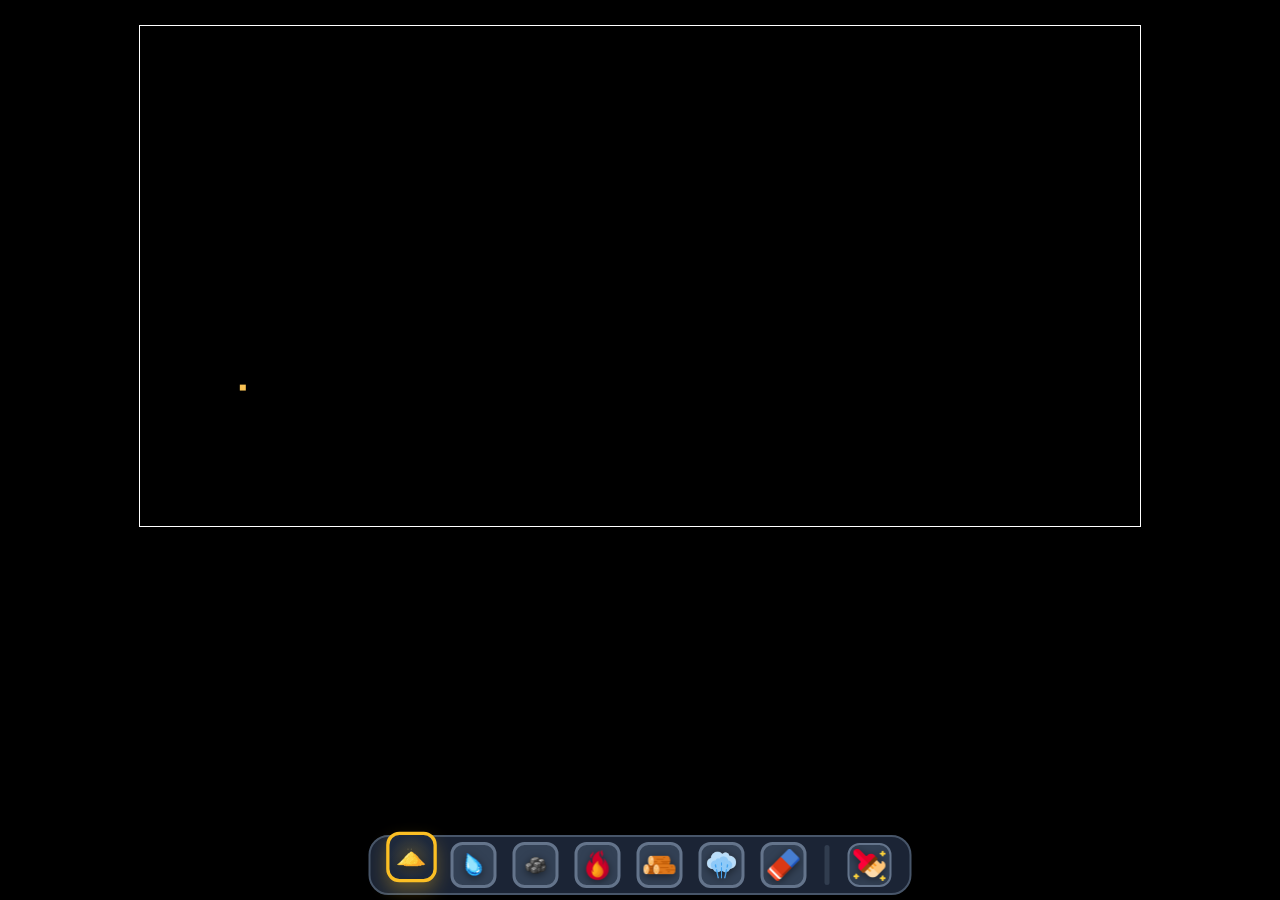
<file: index.html>
<!DOCTYPE html>
<html lang="en">
<head>
    <meta charset="UTF-8">
    <meta name="viewport" content="width=device-width, initial-scale=1.0">
    <title>Sandbox</title>

    <link rel="stylesheet" href="style.css">
</head>
<body>
    <div id="canvas_container">
        <canvas id="canvas" style="width: 1000px; height: 500px; border:1px solid #fff; touch-action: none;"></canvas>
    </div>

    <div class="hotbar">
        <div>
            <input type="radio" id="selectSand" name="selectedElement" value="1" checked>
            <label class="hotbarItem" for="selectSand">
                <img src="img/sand_icon.png" alt="Sand">
            </label>
        </div>
    
        <div>
            <input type="radio" id="selectWater" name="selectedElement" value="2">
            <label class="hotbarItem" for="selectWater">
                <img src="img/water_icon.png" alt="Water">
            </label>
        </div>
    
        <div>
            <input type="radio" id="selectStone" name="selectedElement" value="3">
            <label class="hotbarItem" for="selectStone">
                <img src="img/stone_icon.png" alt="Stone">
            </label>
        </div>

        <div>
            <input type="radio" id="selectFire" name="selectedElement" value="4">
            <label class="hotbarItem" for="selectFire">
                <img src="img/fire_icon.png" alt="Fire">
            </label>
        </div>

        <div>
            <input type="radio" id="selectWood" name="selectedElement" value="5">
            <label class="hotbarItem" for="selectWood">
                <img src="img/wood_icon.png" alt="Wood">
            </label>
        </div>

        <div>
            <input type="radio" id="selectSteam" name="selectedElement" value="7">
            <label class="hotbarItem" for="selectSteam">
                <img src="img/steam_icon.png" alt="Steam">
            </label>
        </div>

        <div>
            <input type="radio" id="selectEraser" name="selectedElement" value="0">
            <label class="hotbarItem" for="selectEraser">
                <img src="img/eraser_icon.png" alt="Eraser">
            </label>
        </div>

        <div class="divider"></div>

        <div id="clearAll">
            <input type="button" id="clearAllBtn" name="selectedElement" value="clear">
            <label class="hotbarItem" for="clearAllBtn">
                <img src="img/clear_icon.png" alt="Clear all">
            </label>
        </div>
    </div>

    <script src="canvasHandler.js"></script>
    <script src="particles.js"></script>
    <script src="gameLogic.js"></script>
    <script src="animation.js"></script>
    <script src="script.js"></script>
</body>
</html>
</file>
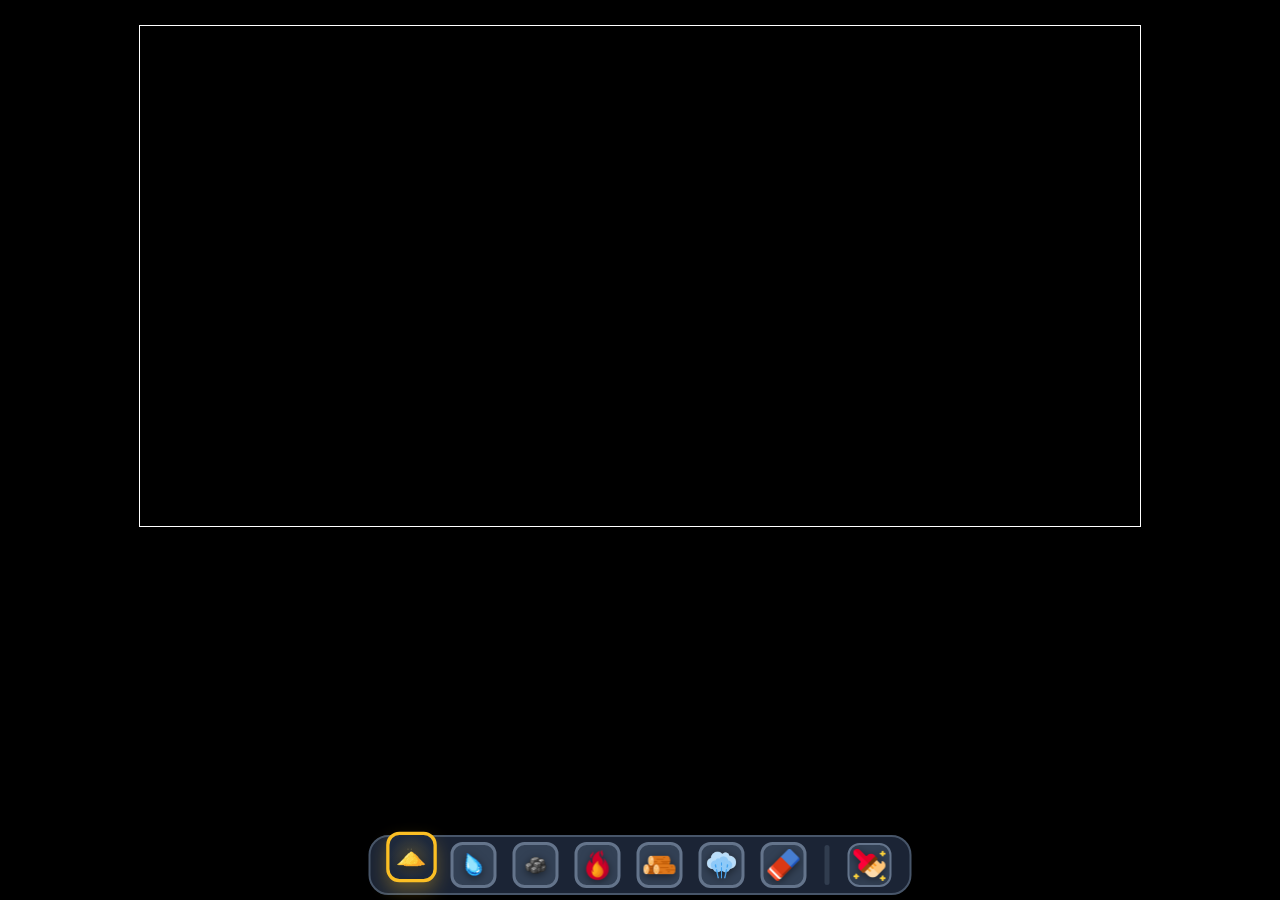
<file: src/index.html>
<!DOCTYPE html>
<html lang="en">
<head>
    <meta charset="UTF-8">
    <meta name="viewport" content="width=device-width, initial-scale=1.0">
    <title>Sandbox</title>

    <link rel="stylesheet" href="style.css">
</head>
<body>
    <div id="canvas_container">
        <canvas id="canvas" style="width: 1000px; height: 500px; border:1px solid #fff; touch-action: none;"></canvas>
    </div>

    <div class="hotbar">
        <div>
            <input type="radio" id="selectSand" name="selectedElement" value="1" checked>
            <label class="hotbarItem" for="selectSand">
                <img src="img/sand_icon.png" alt="Sand">
            </label>
        </div>
    
        <div>
            <input type="radio" id="selectWater" name="selectedElement" value="2">
            <label class="hotbarItem" for="selectWater">
                <img src="img/water_icon.png" alt="Water">
            </label>
        </div>
    
        <div>
            <input type="radio" id="selectStone" name="selectedElement" value="3">
            <label class="hotbarItem" for="selectStone">
                <img src="img/stone_icon.png" alt="Stone">
            </label>
        </div>

        <div>
            <input type="radio" id="selectFire" name="selectedElement" value="4">
            <label class="hotbarItem" for="selectFire">
                <img src="img/fire_icon.png" alt="Fire">
            </label>
        </div>

        <div>
            <input type="radio" id="selectWood" name="selectedElement" value="5">
            <label class="hotbarItem" for="selectWood">
                <img src="img/wood_icon.png" alt="Wood">
            </label>
        </div>

        <div>
            <input type="radio" id="selectSteam" name="selectedElement" value="7">
            <label class="hotbarItem" for="selectSteam">
                <img src="img/steam_icon.png" alt="Steam">
            </label>
        </div>

        <div>
            <input type="radio" id="selectEraser" name="selectedElement" value="0">
            <label class="hotbarItem" for="selectEraser">
                <img src="img/eraser_icon.png" alt="Eraser">
            </label>
        </div>

        <div class="divider"></div>

        <div id="clearAll">
            <input type="button" id="clearAllBtn" name="selectedElement" value="clear">
            <label class="hotbarItem" for="clearAllBtn">
                <img src="img/clear_icon.png" alt="Clear all">
            </label>
        </div>
    </div>

    <script src="js/canvasHandler.js"></script>
    <script src="js/eventHandler.js"></script>
    <script src="js/particles.js"></script>
    <script src="js/particleSolid.js"></script>
    <script src="js/particleLiquid.js"></script>
    <script src="js/particleGas.js"></script>
    <script src="js/gameLogic.js"></script>
    <script src="js/animation.js"></script>
    <script src="js/script.js"></script>
</body>
</html>
</file>
<file: style.css>
body{
    background-color: black;
}

#canvas_container{
    display: grid;
    place-items: center;
    margin-top: 2%;
}

.text{
    color: white;
}

.hotbar {
    position: absolute;
    bottom: 5px; 
    left: 50%;
    transform: translateX(-50%);
    
    display: flex;
    flex-wrap: nowrap;
    align-items: center;
    justify-content: center;
    
    background: rgba(30, 41, 59, 0.9);
    padding: 5px 10px;
    border: 2px solid #475569;
    border-radius: 20px;
    box-shadow: 0 10px 25px rgba(0, 0, 0, 0.5);
    z-index: 1000;
}

.hotbar input[type="radio"] {
    position: absolute;
    opacity: 0;
    width: 0;
    height: 0;
}

.hotbarItem {
    display: flex;
    align-items: center;
    justify-content: center;
    width: 40px;
    height: 40px;
    margin: 0 8px;
    cursor: pointer;
    background-color: #334155;
    border: 3px solid #64748b;
    border-radius: 12px;
    transition: all 0.2s cubic-bezier(0.175, 0.885, 0.32, 1.275);
    position: relative;
    overflow: hidden;
}

.hotbarItem img {
    width: 80%;
    height: 80%;
    margin: 0 auto;
    object-fit: contain;
    pointer-events: none;
    filter: drop-shadow(0 2px 4px rgba(0,0,0,0.5));
}

.hotbarItem:hover {
    background-color: #475569;
    border-color: #94a3b8;
}

input[type="radio"]:checked + .hotbarItem {
    background-color: #1e293b;
    border-color: #fbbf24;
    transform: translateY(-8px) scale(1.1);
    box-shadow: 0 8px 15px rgba(251, 191, 36, 0.3);
}

input[type="radio"]:checked + .hotbarItem::after {
    content: '';
    position: absolute;
    top: 0; left: 0; right: 0; bottom: 0;
    background: radial-gradient(circle, rgba(251, 191, 36, 0.2) 0%, transparent 70%);
}

.hotbar div {
    display: flex;
}

#clearAllBtn {
    display: none;
}

.hotbarItem[for="clearAllBtn"] {
    background-color: #334155;
    border: 2px solid #64748b;
    margin: 0 8px;
}

.hotbarItem[for="clearAllBtn"]:hover {
    background-color: #475569;
    border-color: #94a3b8;
}

.hotbarItem[for="clearAllBtn"]:active {
    background-color: #1e293b;
    border-color: #fbbf24;
    transform: translateY(2px);
    transition: 0.05s;
}

.divider {
    width: 5px;
    height: 40px;
    background-color: #475569;
    border-radius: 5px;
    margin: 0 10px;    
    align-self: center;
    opacity: 0.5;      
}

@media (max-width: 600px) {
    .hotbar {
        bottom: 15px;
        padding: 6px 10px;
        border-radius: 15px;
    }

    .hotbarItem {
        width: 45px;
        height: 45px;
        margin: 0 5px;
        border-width: 2px;
    }
    
    input[type="radio"]:checked + .hotbarItem {
        transform: translateY(-5px) scale(1.05);
    }
}
</file>
<file: src/style.css>
body{
    background-color: black;
}

#canvas_container{
    display: grid;
    place-items: center;
    margin-top: 2%;
}

.text{
    color: white;
}

.hotbar {
    position: absolute;
    bottom: 5px; 
    left: 50%;
    transform: translateX(-50%);
    
    display: flex;
    flex-wrap: nowrap;
    align-items: center;
    justify-content: center;
    
    background: rgba(30, 41, 59, 0.9);
    padding: 5px 10px;
    border: 2px solid #475569;
    border-radius: 20px;
    box-shadow: 0 10px 25px rgba(0, 0, 0, 0.5);
    z-index: 1000;
}

.hotbar input[type="radio"] {
    position: absolute;
    opacity: 0;
    width: 0;
    height: 0;
}

.hotbarItem {
    display: flex;
    align-items: center;
    justify-content: center;
    width: 40px;
    height: 40px;
    margin: 0 8px;
    cursor: pointer;
    background-color: #334155;
    border: 3px solid #64748b;
    border-radius: 12px;
    transition: all 0.2s cubic-bezier(0.175, 0.885, 0.32, 1.275);
    position: relative;
    overflow: hidden;
}

.hotbarItem img {
    width: 80%;
    height: 80%;
    margin: 0 auto;
    object-fit: contain;
    pointer-events: none;
    filter: drop-shadow(0 2px 4px rgba(0,0,0,0.5));
}

.hotbarItem:hover {
    background-color: #475569;
    border-color: #94a3b8;
}

input[type="radio"]:checked + .hotbarItem {
    background-color: #1e293b;
    border-color: #fbbf24;
    transform: translateY(-8px) scale(1.1);
    box-shadow: 0 8px 15px rgba(251, 191, 36, 0.3);
}

input[type="radio"]:checked + .hotbarItem::after {
    content: '';
    position: absolute;
    top: 0; left: 0; right: 0; bottom: 0;
    background: radial-gradient(circle, rgba(251, 191, 36, 0.2) 0%, transparent 70%);
}

.hotbar div {
    display: flex;
}

#clearAllBtn {
    display: none;
}

.hotbarItem[for="clearAllBtn"] {
    background-color: #334155;
    border: 2px solid #64748b;
    margin: 0 8px;
}

.hotbarItem[for="clearAllBtn"]:hover {
    background-color: #475569;
    border-color: #94a3b8;
}

.hotbarItem[for="clearAllBtn"]:active {
    background-color: #1e293b;
    border-color: #fbbf24;
    transform: translateY(2px);
    transition: 0.05s;
}

.divider {
    width: 5px;
    height: 40px;
    background-color: #475569;
    border-radius: 5px;
    margin: 0 10px;    
    align-self: center;
    opacity: 0.5;      
}

@media (max-width: 600px) {
    .hotbar {
        bottom: 15px;
        padding: 6px 10px;
        border-radius: 15px;
    }

    .hotbarItem {
        width: 45px;
        height: 45px;
        margin: 0 5px;
        border-width: 2px;
    }
    
    input[type="radio"]:checked + .hotbarItem {
        transform: translateY(-5px) scale(1.05);
    }
}
</file>
